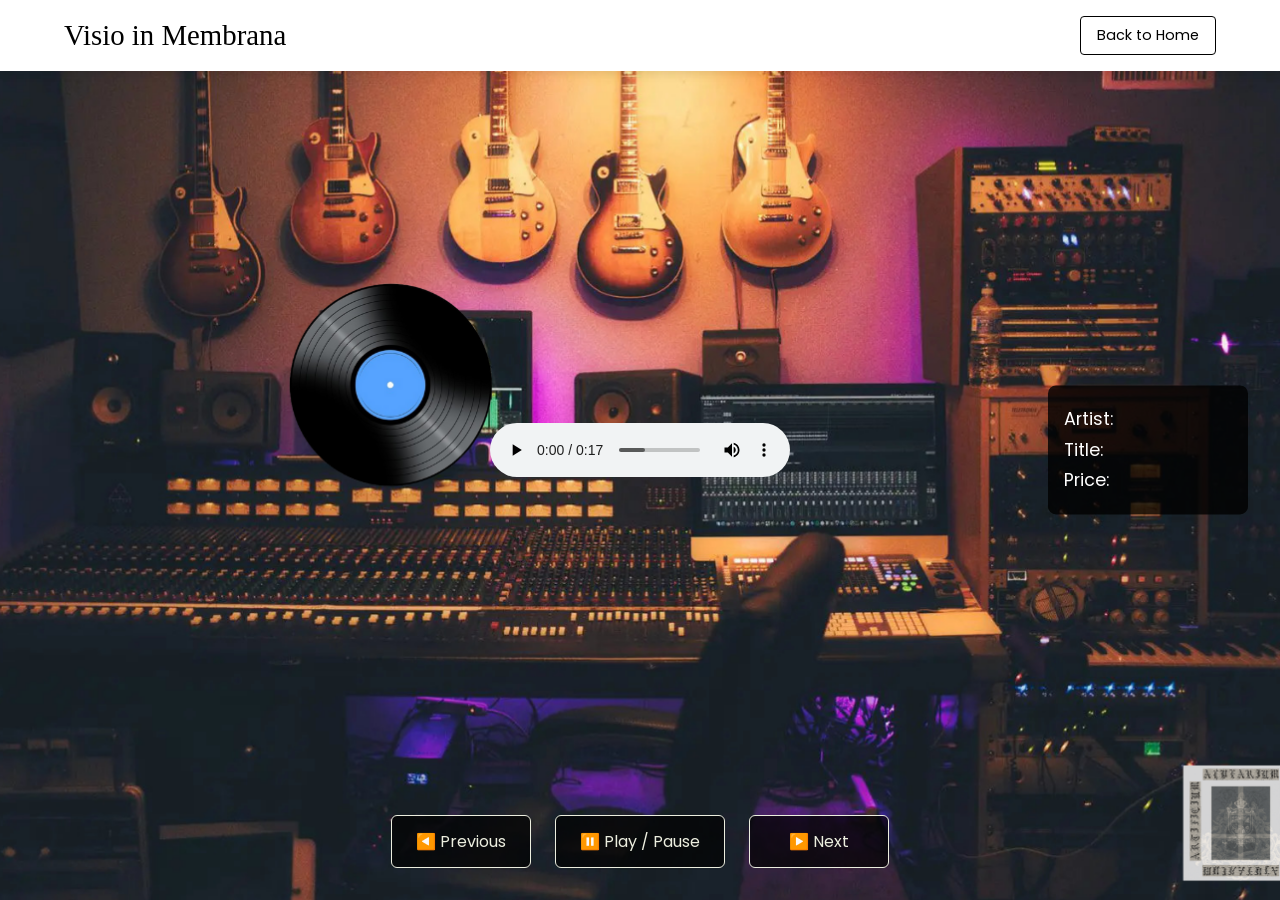
<file: music.html>
<!DOCTYPE html>
<html lang="en">
<head>
  <meta charset="UTF-8" />
  <meta name="viewport" content="width=device-width, initial-scale=1.0"/>
  <title>Artificium Alvearium – Music</title>
  <link rel="stylesheet" href="music.css" />
  <link href="https://fonts.googleapis.com/css2?family=Poppins:wght@400;500;600&display=swap" rel="stylesheet">
</head>
<body>
  <!-- Header -->
  <header>
    <div class="logo">Visio in Membrana</div>
    <a href="index.html" class="back-btn">Back to Home</a>
  </header>

  <!-- Music Room -->
  <main class="music-room">
    <!-- Background Image -->
    <div class="music-bg">
      <img src="Studio.png" alt="Music Studio" />
    </div>

    <!-- Audio Player -->
    <div class="player-container">
      <audio id="musicPlayer" controls>
        <source src="22.1.24.wav" type="audio/wav">
        Your browser does not support the audio element.
      </audio>
    </div>

    <!-- Controls -->
    <div class="controls">
      <button class="ctrl-btn prev" onclick="prevSong()">◀️ Previous</button>
      <button class="ctrl-btn play-pause" onclick="togglePlay()">⏸️ Play / Pause</button>
      <button class="ctrl-btn next" onclick="nextSong()">▶️ Next</button>
    </div>

    <!-- Song Details -->
    <div class="details-panel">
      <p id="artist">Artist:</p>
      <p id="title">Title:</p>
      <p id="price">Price:</p>
    </div>
  </main>

  <script src="music.js"></script>
</body>

</html>
</file>
<file: music.css>
/* Reset & Theme */
* {
  margin: 0;
  padding: 0;
  box-sizing: border-box;
}

body {
  background: #f9f9f9;
  font-family: 'Poppins', sans-serif;
  color: #1a1a1a;
  overflow: hidden;
}

/* Header */
header {
  position: fixed;
  top: 0;
  left: 0;
  width: 100%;
  padding: 1rem 5%;
  display: flex;
  justify-content: space-between;
  align-items: center;
  z-index: 100;
  background: white;
  box-shadow: 0 2px 10px rgba(0,0,0,0.1);
}

.logo {
  font-family: 'Great Vibes', cursive;
  font-size: 1.8rem;
  color: #000;
}

.back-btn {
  background: none;
  color: #000;
  border: 1px solid #000;
  padding: 0.5rem 1rem;
  font-size: 0.9rem;
  cursor: pointer;
  text-decoration: none;
  border-radius: 4px;
}

.back-btn:hover {
  background: #eee;
}

/* Music Room */
.music-room {
  height: 100vh;
  perspective: 1000px;
  position: relative;
  overflow: hidden;
}

.music-bg {
  position: absolute;
  top: 0;
  left: 0;
  width: 100%;
  height: 100%;
  z-index: 1;
}

.music-bg img {
  width: 100%;
  height: 100%;
  object-fit: cover;
}

/* Player Container */
.player-container {
  position: absolute;
  top: 50%;
  left: 50%;
  transform: translate(-50%, -50%);
  width: 80%;
  height: 60%;
  z-index: 2;
  display: flex;
  justify-content: center;
  align-items: center;
}

#audioPlayer {
  max-width: 100%;
  max-height: 100%;
  object-fit: contain;
  border: 1px solid #000;
  box-shadow: 0 4px 15px rgba(0,0,0,0.1);
}

/* Controls */
.controls {
  position: absolute;
  bottom: 2rem;
  left: 50%;
  transform: translateX(-50%);
  display: flex;
  gap: 1.5rem;
  z-index: 3;
}

.ctrl-btn {
  background: rgba(0, 0, 0, 0.7);
  color: #ECEEDF;
  border: 1px solid #ECEEDF;
  padding: 0.8rem 1.5rem;
  font-size: 1rem;
  border-radius: 6px;
  cursor: pointer;
  transition: all 0.3s ease;
  font-family: 'Poppins', sans-serif;
  min-width: 140px;
  text-align: center;
}

.ctrl-btn:hover {
  background: rgba(236, 237, 223, 0.1);
  transform: translateY(-2px);
  border-color: #ECEEDF;
}

.ctrl-btn:active {
  transform: translateY(0);
}

/* Responsive: Smaller screens */
@media (max-width: 768px) {
  .controls {
    flex-direction: column;
    align-items: center;
    gap: 1rem;
  }
  .ctrl-btn {
    width: 100%;
    max-width: 200px;
  }
}

/* Details Panel */
.details-panel {
  position: absolute;
  top: 50%;
  right: 2rem;
  transform: translateY(-50%);
  background: rgba(0,0,0,0.8);
  color: white;
  padding: 1rem;
  border-radius: 8px;
  width: 200px;
  z-index: 4;
}

.details-panel p {
  margin: 0.3rem 0;
  font-size: 1.1rem;
}
</file>
